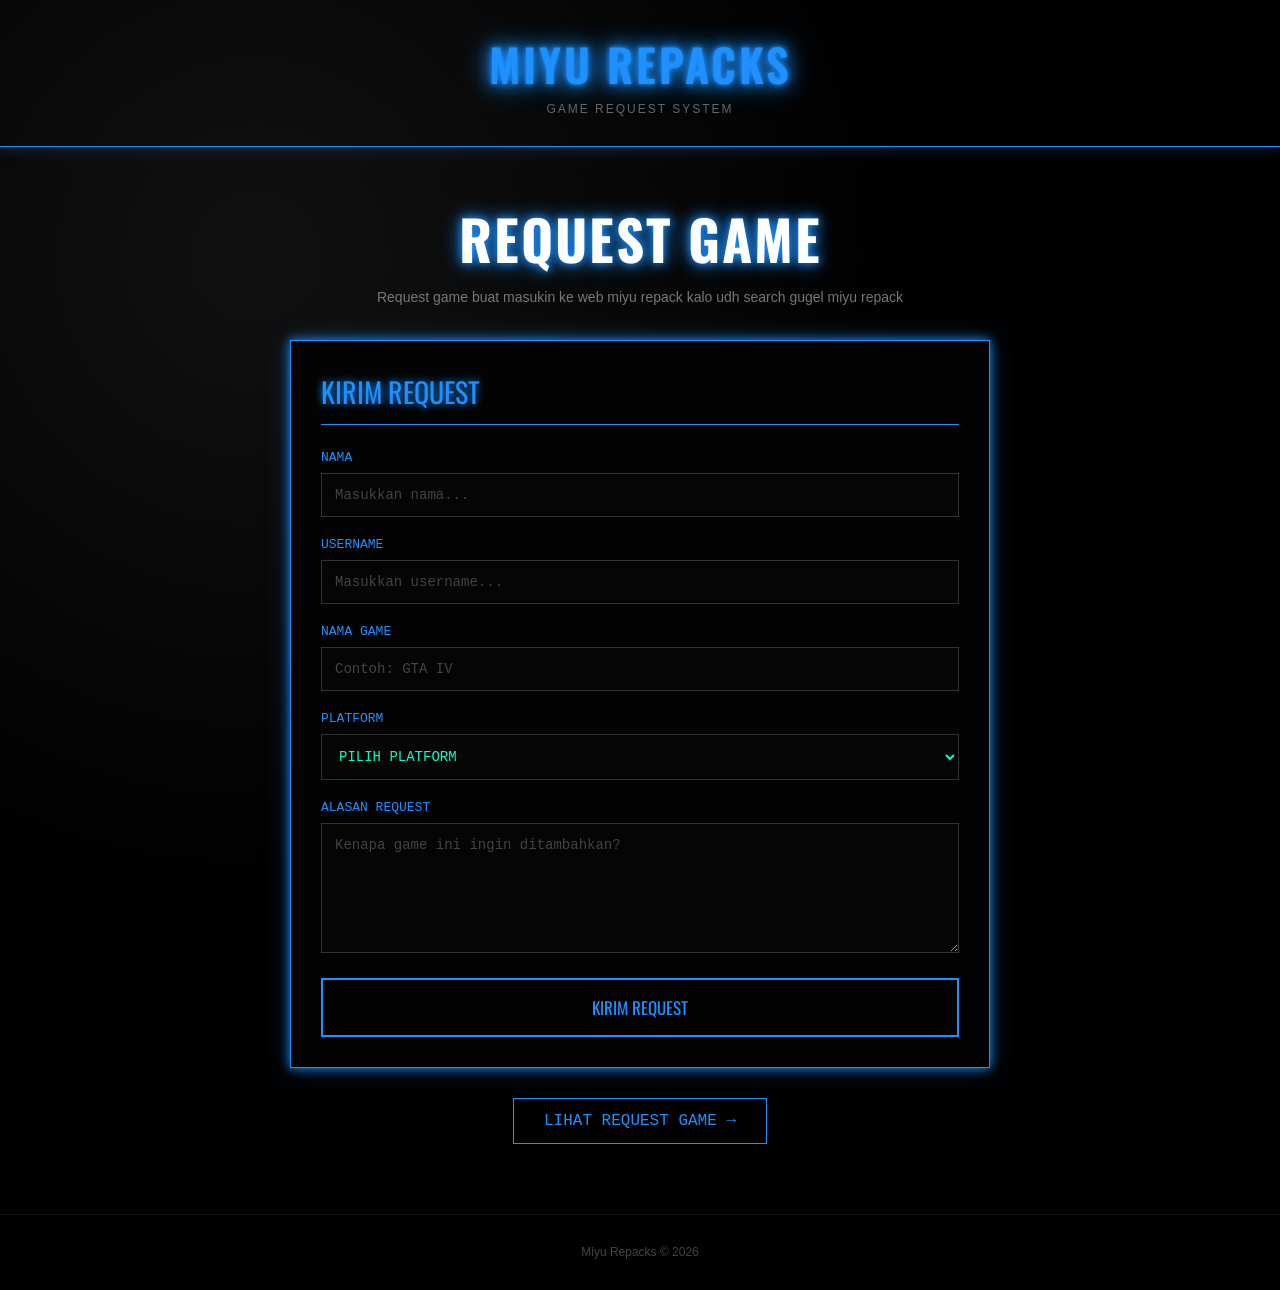
<file: index.html>
<!DOCTYPE html>
<html lang="id">

<head>

<meta charset="UTF-8">

<meta
    name="viewport"
    content="width=device-width, initial-scale=1.0"
>

<title>Miyu Game Request</title>

<meta
    name="description"
    content="Miyu Game Request - Request game yang ingin ditambahkan ke Miyu Repacks."
>

<link
    rel="icon"
    type="image/png"
    href="logo.jpg"
>

<link
    href="https://fonts.googleapis.com/css2?family=Oswald:wght@400;500;600&display=swap"
    rel="stylesheet"
>

<link
    rel="stylesheet"
    href="style.css"
>

</head>


<body>


<header>

    <div class="header-logo">
        MIYU REPACKS
    </div>

    <div class="header-subtitle">
        GAME REQUEST SYSTEM
    </div>

</header>


<main class="container">


    <!-- =========================
         TITLE
    ========================== -->

    <section class="hero">

        <h1>
            REQUEST GAME 
        </h1>

        <p>
            Request game buat masukin ke web miyu repack kalo udh search gugel miyu repack
            
        </p>

    </section>


    <!-- =========================
         FORM
    ========================== -->

    <section class="request-box">


        <div class="section-title">
            KIRIM REQUEST
        </div>


        <form id="requestForm">


            <div class="form-group">

                <label for="name">
                    NAMA
                </label>

                <input
                    type="text"
                    id="name"
                    maxlength="50"
                    placeholder="Masukkan nama..."
                    required
                >

            </div>


            <div class="form-group">

                <label for="username">
                    USERNAME
                </label>

                <input
                    type="text"
                    id="username"
                    maxlength="30"
                    placeholder="Masukkan username..."
                    required
                >

            </div>


            <div class="form-group">

                <label for="game">
                    NAMA GAME
                </label>

                <input
                    type="text"
                    id="game"
                    maxlength="100"
                    placeholder="Contoh: GTA IV"
                    required
                >

            </div>


            <div class="form-group">

                <label for="platform">
                    PLATFORM
                </label>

                <select
                    id="platform"
                    required
                >

                    <option value="">
                        PILIH PLATFORM
                    </option>

                    <option value="PC">
                        PC
                    </option>

                    <option value="Android">
                        Android
                    </option>

                    <option value="PS2">
                        PS2
                    </option>

                    <option value="Other">
                        Other
                    </option>

                </select>

            </div>


            <div class="form-group">

                <label for="reason">
                    ALASAN REQUEST
                </label>

                <textarea
                    id="reason"
                    maxlength="500"
                    placeholder="Kenapa game ini ingin ditambahkan?"
                ></textarea>

            </div>


            <button
                type="submit"
                class="submit-button"
            >
                KIRIM REQUEST
            </button>


        </form>


        <div
            id="successMessage"
            class="success-message"
        >
            REQUEST BERHASIL DISIMPAN
        </div>


    </section>


    <!-- =========================
         VIEW REQUEST
    ========================== -->

    <section class="view-section">

        <a
            href="requests.html"
            class="view-button"
        >
            LIHAT REQUEST GAME →
        </a>

    </section>


</main>


<footer>

    Miyu Repacks © 2026

</footer>


<script src="request.js"></script>

</body>

</html>
</file>
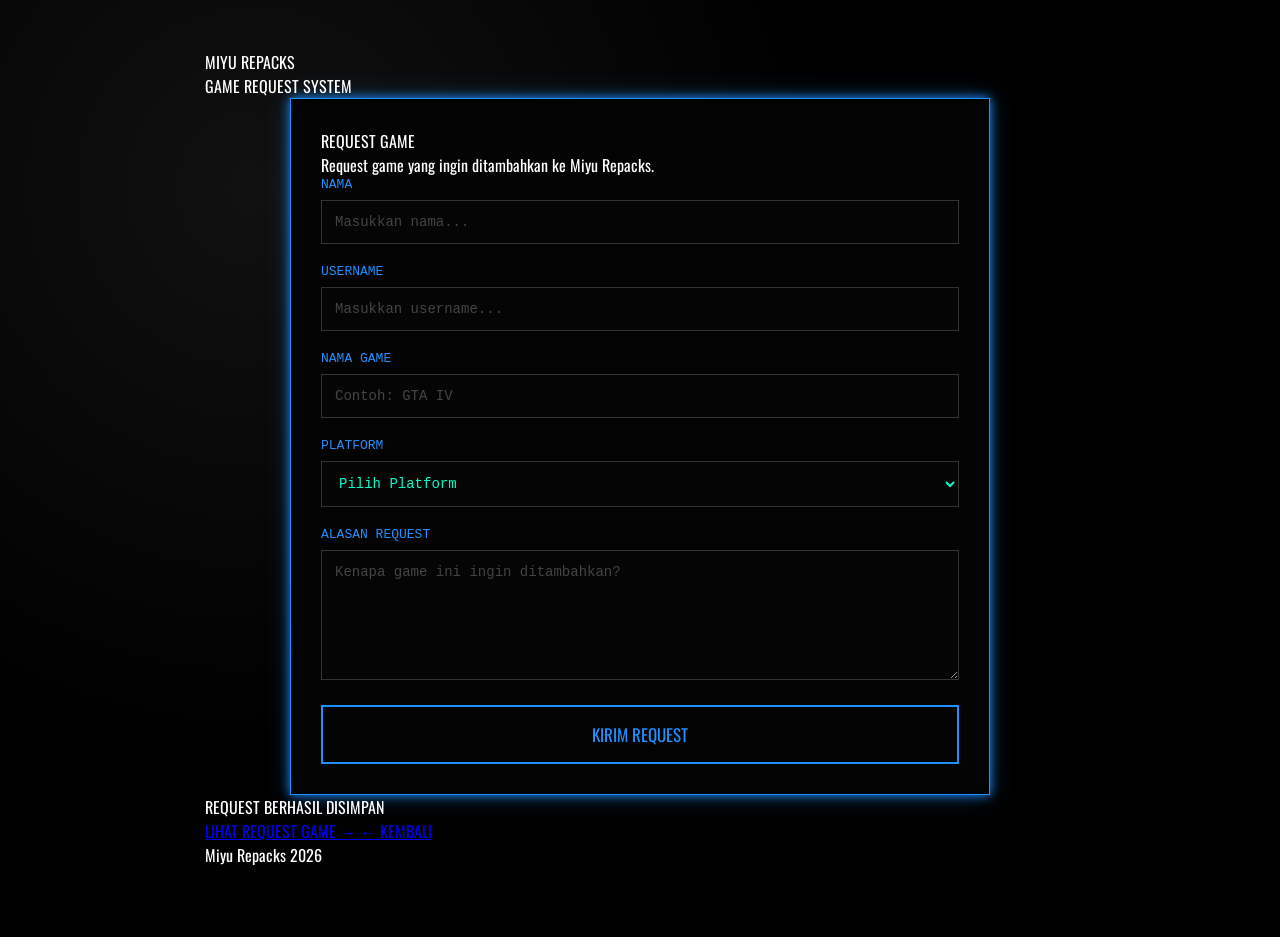
<file: request.html>
<!DOCTYPE html>
<html lang="id">

<head>

<meta charset="UTF-8">

<meta name="viewport" content="width=device-width, initial-scale=1.0">

<title>Request Game - Miyu Repacks</title>

<link
    href="https://fonts.googleapis.com/css2?family=Oswald:wght@400;600&display=swap"
    rel="stylesheet"
>

<link rel="stylesheet" href="style.css">

</head>


<body>

<div class="container">


    <div class="logo">
        MIYU REPACKS
    </div>


    <div class="subtitle">
        GAME REQUEST SYSTEM
    </div>


    <div class="request-box">

        <div class="request-title">
            REQUEST GAME
        </div>


        <div class="request-description">
            Request game yang ingin ditambahkan ke Miyu Repacks.
        </div>


        <form id="requestForm">


            <div class="form-group">

                <label for="name">
                    NAMA
                </label>

                <input
                    type="text"
                    id="name"
                    placeholder="Masukkan nama..."
                    maxlength="50"
                    required
                >

            </div>


            <div class="form-group">

                <label for="username">
                    USERNAME
                </label>

                <input
                    type="text"
                    id="username"
                    placeholder="Masukkan username..."
                    maxlength="30"
                    required
                >

            </div>


            <div class="form-group">

                <label for="game">
                    NAMA GAME
                </label>

                <input
                    type="text"
                    id="game"
                    placeholder="Contoh: GTA IV"
                    maxlength="100"
                    required
                >

            </div>


            <div class="form-group">

                <label for="platform">
                    PLATFORM
                </label>

                <select id="platform" required>

                    <option value="">
                        Pilih Platform
                    </option>

                    <option value="PC">
                        PC
                    </option>

                    <option value="Android">
                        Android
                    </option>

                    <option value="PS2">
                        PS2
                    </option>

                    <option value="Other">
                        Other
                    </option>

                </select>

            </div>


            <div class="form-group">

                <label for="reason">
                    ALASAN REQUEST
                </label>

                <textarea
                    id="reason"
                    placeholder="Kenapa game ini ingin ditambahkan?"
                    maxlength="500"
                ></textarea>

            </div>


            <button
                type="submit"
                class="submit-button"
            >
                KIRIM REQUEST
            </button>


        </form>

    </div>


    <div
        id="successMessage"
        class="success"
    >
        REQUEST BERHASIL DISIMPAN
    </div>


    <a
        href="requests.html"
        class="back-button"
    >
        LIHAT REQUEST GAME →
    </a>


    <a
        href="index.html"
        class="back-button"
    >
        ← KEMBALI
    </a>


    <div class="footer">
        Miyu Repacks 2026
    </div>


</div>


<script src="request.js"></script>

</body>

</html>
</file>
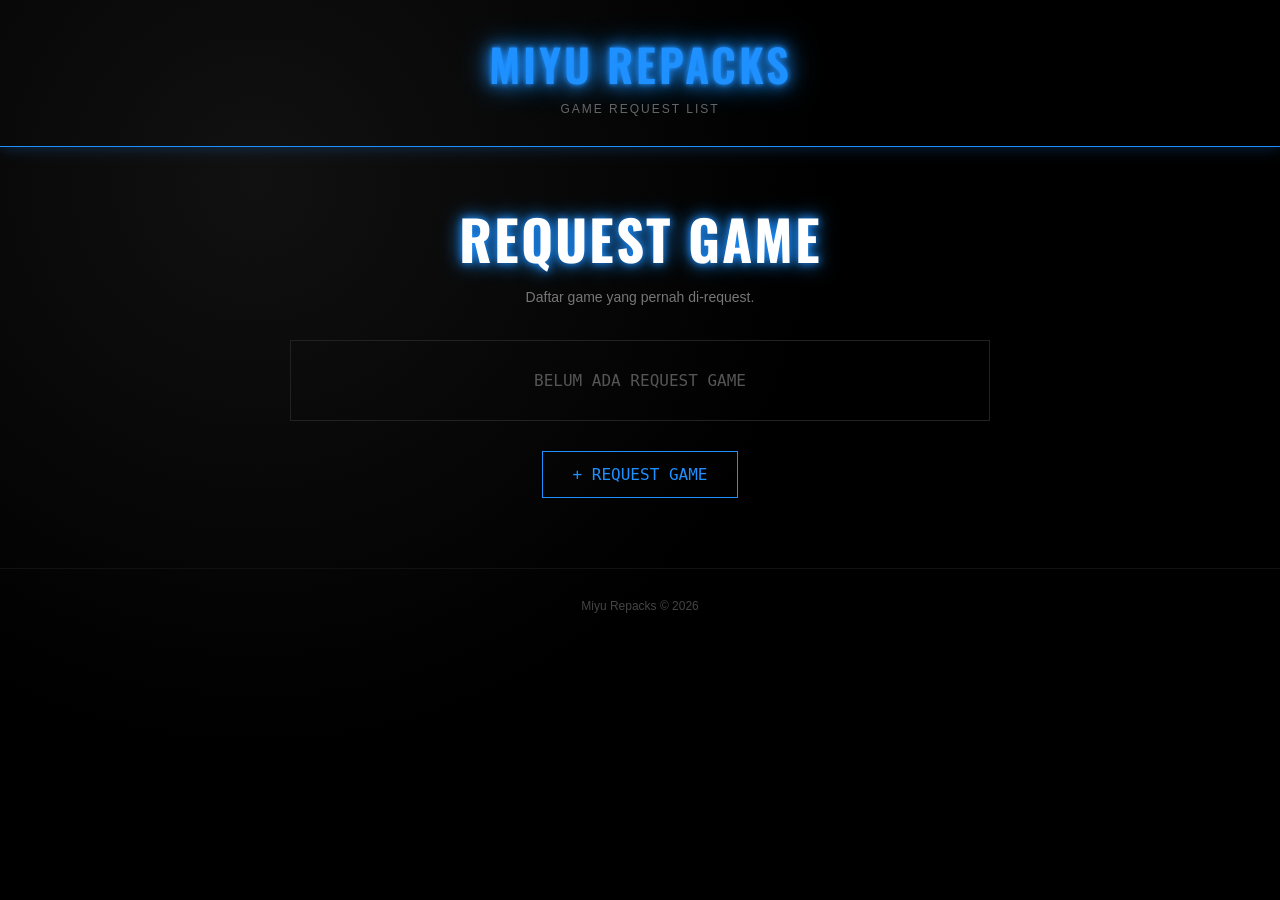
<file: requests.html>
<!DOCTYPE html>
<html lang="id">

<head>

<meta charset="UTF-8">

<meta
    name="viewport"
    content="width=device-width, initial-scale=1.0"
>

<title>Game Requests - Miyu Repacks</title>

<link
    href="https://fonts.googleapis.com/css2?family=Oswald:wght@400;500;600&display=swap"
    rel="stylesheet"
>

<link
    rel="stylesheet"
    href="style.css"
>

</head>


<body>


<header>

    <div class="header-logo">
        MIYU REPACKS
    </div>

    <div class="header-subtitle">
        GAME REQUEST LIST
    </div>

</header>


<main class="container">


    <section class="hero">

        <h1>
            REQUEST GAME
        </h1>

        <p>
            Daftar game yang pernah di-request.
        </p>

    </section>


    <section class="request-list">

        <div
            id="requestContainer"
        ></div>

    </section>


    <div class="view-section">

        <a
            href="index.html"
            class="view-button"
        >
            + REQUEST GAME
        </a>

    </div>


</main>


<footer>

    Miyu Repacks © 2026

</footer>


<script>

const STORAGE_KEY =
    "miyu_game_requests";


function getRequests(){

    const saved =
        localStorage.getItem(
            STORAGE_KEY
        );


    if(!saved){

        return [];

    }


    try{

        return JSON.parse(saved);

    }catch(error){

        return [];

    }

}


function escapeHTML(text){

    const element =
        document.createElement("div");

    element.textContent =
        text ?? "";

    return element.innerHTML;

}


function displayRequests(){

    const container =
        document.getElementById(
            "requestContainer"
        );


    const requests =
        getRequests();


    if(requests.length === 0){

        container.innerHTML = `

            <div class="empty-request">

                BELUM ADA REQUEST GAME

            </div>

        `;

        return;

    }


    container.innerHTML = "";


    requests.forEach(
        function(request){

            const item =
                document.createElement(
                    "div"
                );


            item.className =
                "request-item";


            item.innerHTML = `

                <div class="request-game">

                    ${escapeHTML(
                        request.game
                    )}

                </div>


                <div class="request-info">

                    Nama:
                    ${escapeHTML(
                        request.name
                    )}

                    <br>

                    Username:
                    ${escapeHTML(
                        request.username
                    )}

                    <br>

                    Platform:
                    ${escapeHTML(
                        request.platform
                    )}

                    <br>

                    Status:
                    ${escapeHTML(
                        request.status
                    )}

                </div>


                ${
                    request.reason
                    ?
                    `
                    <div class="request-reason">

                        ${escapeHTML(
                            request.reason
                        )}

                    </div>
                    `
                    :
                    ""
                }


                <div class="request-date">

                    ${escapeHTML(
                        request.date
                    )}

                </div>

            `;


            container.appendChild(item);

        }
    );

}


displayRequests();

</script>


</body>

</html>
</file>
<file: style.css>
*{
    margin:0;
    padding:0;
    box-sizing:border-box;
}

html{
    scroll-behavior:smooth;
}

body{

    min-height:100vh;

    background:
        radial-gradient(
            circle at 20% 20%,
            #111 0%,
            #000 45%
        ),
        #000;

    color:#fff;

    font-family:'Oswald',sans-serif;
}


/* =========================
   HEADER
========================= */

header{

    width:100%;

    padding:30px 20px;

    text-align:center;

    border-bottom:1px solid #1e90ff;

    box-shadow:
        0 0 15px rgba(30,144,255,.3);
}

.header-logo{

    color:#1e90ff;

    font-size:45px;

    font-weight:600;

    letter-spacing:3px;

    text-shadow:
        0 0 5px #1e90ff,
        0 0 15px #1e90ff,
        0 0 30px #1e90ff;
}

.header-subtitle{

    margin-top:5px;

    color:#666;

    font-family:Arial,sans-serif;

    font-size:12px;

    letter-spacing:2px;
}


/* =========================
   CONTAINER
========================= */

.container{

    width:100%;

    max-width:900px;

    margin:auto;

    padding:50px 15px 70px;
}


/* =========================
   HERO
========================= */

.hero{

    text-align:center;

    margin-bottom:35px;
}

.hero h1{

    color:white;

    font-size:55px;

    letter-spacing:2px;

    text-shadow:
        0 0 8px #1e90ff,
        0 0 20px #1e90ff;
}

.hero p{

    margin-top:10px;

    color:#777;

    font-family:Arial,sans-serif;

    font-size:14px;
}


/* =========================
   REQUEST BOX
========================= */

.request-box{

    width:700px;

    max-width:100%;

    margin:auto;

    padding:30px;

    background:#030303;

    border:1px solid #1e90ff;

    box-shadow:
        0 0 10px #1e90ff,
        0 0 25px rgba(30,144,255,.25);
}

.section-title{

    color:#1e90ff;

    font-size:28px;

    margin-bottom:25px;

    padding-bottom:12px;

    border-bottom:1px solid #1e90ff;

    text-shadow:
        0 0 8px #1e90ff;
}


/* =========================
   FORM
========================= */

.form-group{

    margin-bottom:20px;
}

.form-group label{

    display:block;

    margin-bottom:8px;

    color:#1e90ff;

    font-family:Consolas,monospace;

    font-size:13px;
}

.form-group input,
.form-group textarea,
.form-group select{

    width:100%;

    padding:13px;

    background:#050505;

    border:1px solid #333;

    color:#00ffcc;

    outline:none;

    font-family:Consolas,monospace;

    font-size:14px;

    transition:.2s;
}

.form-group textarea{

    min-height:130px;

    resize:vertical;
}

.form-group select{

    cursor:pointer;
}

.form-group input:focus,
.form-group textarea:focus,
.form-group select:focus{

    border-color:#1e90ff;

    box-shadow:
        0 0 8px rgba(30,144,255,.5);
}

.form-group input::placeholder,
.form-group textarea::placeholder{

    color:#444;
}


/* =========================
   SUBMIT
========================= */

.submit-button{

    width:100%;

    padding:15px;

    background:transparent;

    border:2px solid #1e90ff;

    color:#1e90ff;

    font-family:'Oswald',sans-serif;

    font-size:17px;

    cursor:pointer;

    transition:.25s;
}

.submit-button:hover{

    background:#1e90ff;

    color:#000;

    box-shadow:
        0 0 10px #1e90ff,
        0 0 25px #1e90ff;
}


/* =========================
   SUCCESS
========================= */

.success-message{

    display:none;

    margin-top:20px;

    padding:13px;

    text-align:center;

    border:1px solid #00ffcc;

    color:#00ffcc;

    font-family:Consolas,monospace;

    box-shadow:
        0 0 12px rgba(0,255,204,.3);
}

.success-message.show{

    display:block;
}


/* =========================
   VIEW BUTTON
========================= */

.view-section{

    width:700px;

    max-width:100%;

    margin:30px auto 0;

    text-align:center;
}

.view-button{

    display:inline-block;

    padding:13px 30px;

    border:1px solid #1e90ff;

    color:#1e90ff;

    text-decoration:none;

    font-family:Consolas,monospace;

    transition:.25s;
}

.view-button:hover{

    background:#1e90ff;

    color:#000;

    box-shadow:
        0 0 15px #1e90ff;
}


/* =========================
   FOOTER
========================= */

footer{

    padding:30px;

    text-align:center;

    color:#444;

    font-family:Arial,sans-serif;

    font-size:12px;

    border-top:1px solid #111;
}


/* =========================
   REQUEST LIST
========================= */

.request-list{

    width:700px;

    max-width:100%;

    margin:auto;
}

.request-item{

    margin-bottom:15px;

    padding:20px;

    background:#030303;

    border:1px solid #222;

    border-left:2px solid #1e90ff;

    transition:.2s;
}

.request-item:hover{

    border-left-color:#00ffcc;

    transform:translateX(5px);

    box-shadow:
        0 0 15px rgba(0,255,204,.15);
}

.request-game{

    color:#1e90ff;

    font-size:24px;

    margin-bottom:10px;

    text-shadow:
        0 0 8px #1e90ff;
}

.request-info{

    color:#aaa;

    font-family:Arial,sans-serif;

    font-size:13px;

    line-height:1.7;
}

.request-reason{

    margin-top:12px;

    padding-top:12px;

    border-top:1px solid #222;

    color:#777;

    font-family:Arial,sans-serif;

    font-size:13px;

    line-height:1.6;
}

.request-date{

    margin-top:12px;

    color:#444;

    font-family:Consolas,monospace;

    font-size:11px;
}

.empty-request{

    padding:30px;

    text-align:center;

    border:1px solid #222;

    color:#555;

    font-family:Consolas,monospace;
}


/* =========================
   MOBILE
========================= */

@media(max-width:760px){

    .container{

        padding:35px 10px 50px;
    }

    .header-logo{

        font-size:34px;
    }

    .hero h1{

        font-size:38px;
    }

    .request-box{

        padding:20px;
    }

}

@media(max-width:450px){

    .header-logo{

        font-size:28px;
    }

    .hero h1{

        font-size:31px;
    }

    .request-box{

        padding:15px;
    }

}
</file>
